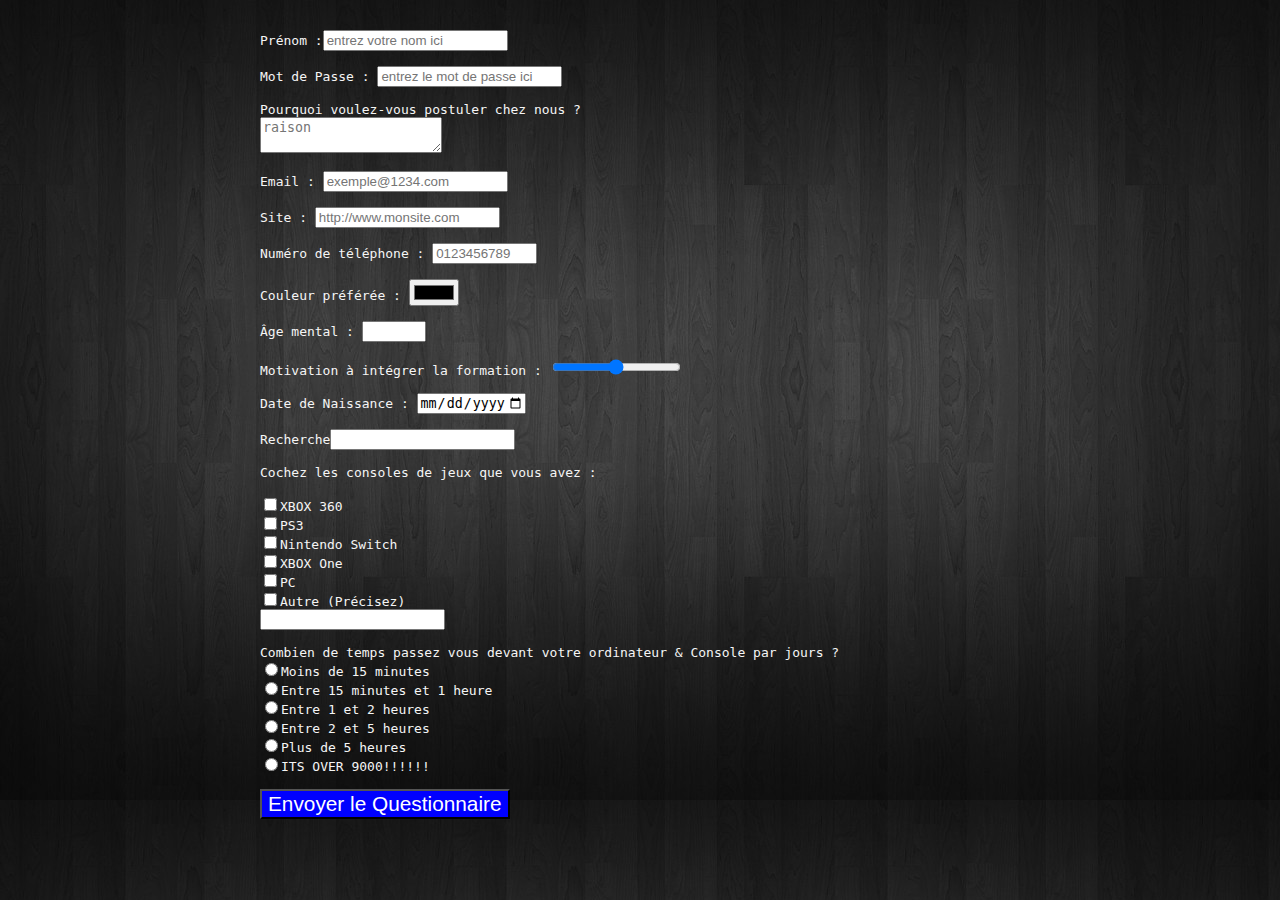
<file: formulaire.html>
<!DOCTYPE html>
<html> <!--on dit que cette partie sera en html -->
    <head> <!-- ouverture de l'entête de la page -->
        <meta charset="utf-8" /> <!-- le format des caractères est l'utf8 -->
        <link rel="stylesheet" href="styleformulaire.css" />
        <title> Formulaire </title> <!-- titre de la page -->
    </head><!-- fermeture de l'entête de la page -->

<body>
    
    <form>
        <br><br>
        <label for="prénom">Prénom :</label><input type="text" name="prénom" id = "prénom" size="20" maxlength="20" placeholder="entrez votre nom ici" required><br><br>
        
        <label>Mot de Passe : </label><input type="password" name ="mdp" id="mdp" size="20" placeholder="entrez le mot de passe ici" maxlength="50" required><br><br>
        
        <label>Pourquoi voulez-vous postuler chez nous ?</label><br>
        <textarea placeholder="raison"></textarea><br><br>
        
        <label>Email : </label><input type="email" name="email" id="email" size="20" maxlength="50" placeholder="exemple@1234.com" required><br><br>
        
        <label>Site : </label><input type="url" size="20" name="site" id="site" placeholder="http://www.monsite.com"><br><br>
        
        <label>Numéro de téléphone : </label><input type="tel" maxlength="10" size="10" name="tel" id="tel" placeholder="0123456789" required><br><br>
        
        <label>Couleur préférée : </label><input type="color" id="color" name="color"><br><br>
        
        <label>Âge mental : </label><input type="number" max="100" min="0"><br><br>
        
        <label>Motivation à intégrer la formation : </label><input type="range" ><br><br>
        
        <label>Date de Naissance : </label><input type="date" name="dateN" id="dateN" min="1900-01-01" max="2020-01-01" required><br><br>
        
        <label>Recherche</label><input type="search" size="20" name="recherche" id="recherche"><br><br>
        
        <label>Cochez les consoles de jeux que vous avez : </label><br><br>
        <input type="checkbox"><label>XBOX 360</label><br>
        <input type="checkbox"><label>PS3</label><br>
        <input type="checkbox"><label>Nintendo Switch</label><br>
        <input type="checkbox"><label>XBOX One</label><br>
        <input type="checkbox"><label>PC</label><br>
        <input type="checkbox"><label>Autre (Précisez)</label><br>
        <input type="text" size="20" maxlength="100"><br><br>
        
        <label>Combien de temps passez vous devant votre ordinateur & Console par jours ?</label><br>
        
        <input type="radio" name="tempsPC"><label>Moins de 15 minutes</label><br>
        <input type="radio" name="tempsPC"><label>Entre 15 minutes et 1 heure</label><br>
        <input type="radio" name="tempsPC"><label>Entre 1 et 2 heures</label><br>
        <input type="radio" name="tempsPC"><label>Entre 2 et 5 heures</label><br>
        <input type="radio" name="tempsPC"><label>Plus de 5 heures</label><br>
        <input type="radio" name="tempsPC"><label>ITS OVER 9000!!!!!!</label><br><br>
        
        <input type="submit" value="Envoyer le Questionnaire" class="bouton">
    </form>

    </body>
</file>
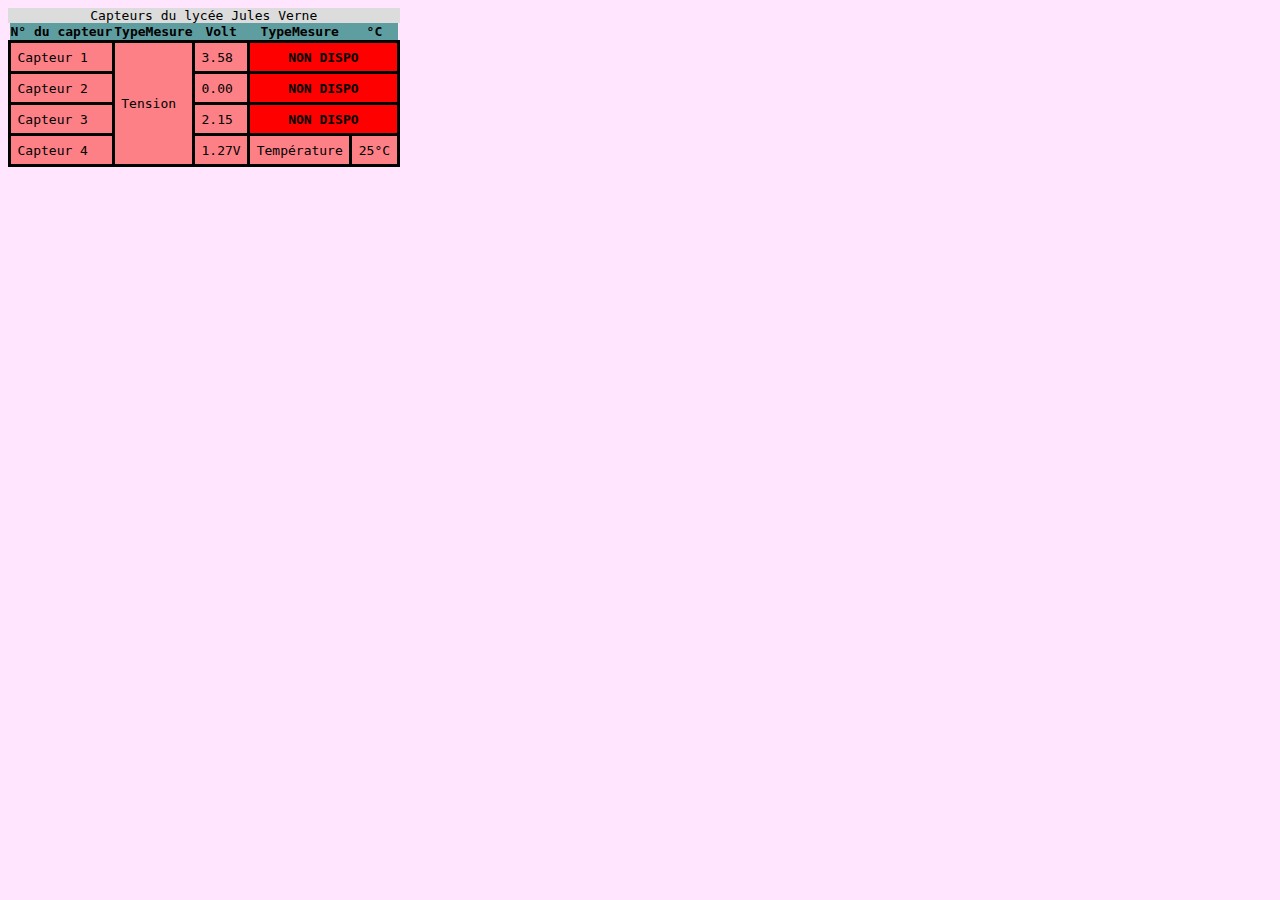
<file: tableau.html>
<!DOCTYPE html>
<html> <!--on dit que cette partie sera en html -->
    <head> <!-- ouverture de l'entête de la page -->
        <meta charset="utf-8" /> <!-- le format des caractères est l'utf8 -->
        <link rel="stylesheet" href="styletableau.css" />
        <title> Essai création tableau </title> <!-- titre de la page -->
    </head><!-- fermeture de l'entête de la page -->
    
    <body>
    <table>
        <caption>Capteurs du lycée Jules Verne</caption>
    <tr>
        <th>N° du capteur</th>
        <th>TypeMesure</th>
        <th>Volt</th>
        <th>TypeMesure</th>
        <th>°C</th>
        
    </tr>
    <tr>
        <td>Capteur 1</td>
        <td rowspan = 4>Tension</td>
        <td>3.58</td>
        <td colspan = 2 class = "nondispo"> NON DISPO</td>
    </tr>
    <tr>
        <td>Capteur 2</td>
        <td>0.00</td>
        <td colspan = 2 class = "nondispo"> NON DISPO</td>
    </tr>    
    <tr>
        <td>Capteur 3</td>
        <td>2.15</td>
        <td colspan = 2 class = "nondispo"> NON DISPO</td>
    </tr>
    <tr>
        <td>Capteur 4</td>
        <td>1.27V</td>
        <td>Température</td>
        <td>25°C</td>
    </tr>    
        
    </table>
    
    
    
    
    
    
    
    
    
    
    
    </body>
</file>
<file: styleformulaire.css>
body
{
    color: whitesmoke;
    background-image: url("fond gsm.jpg");
    font-family: monospace;
    text-align: left;
    margin-top: auto;
    margin-left: 20em;
    margin-right: auto;
    
}
.bouton
{
    color: white;
    font-size: 1.3em;
    text-decoration: none;
    background-color: blue;
    
}
.bouton:hover
{
    color:black;
    background-color: whitesmoke;
}
</file>
<file: styletableau.css>
body
{
    background-color: #FFE5FE;
    font-family: monospace;
    
}
td
{
    background-color: #FD8087;
    border-style: solid;
    padding:0.5em;
    
}
table
{
    
    border-collapse:collapse;
}
caption
{
   background-color: gainsboro; 
    
}
th
{
   background-color:cadetblue;
}
.nondispo
{
   background-color:red;
   font-weight : bold;
    text-align: center;
}
</file>
